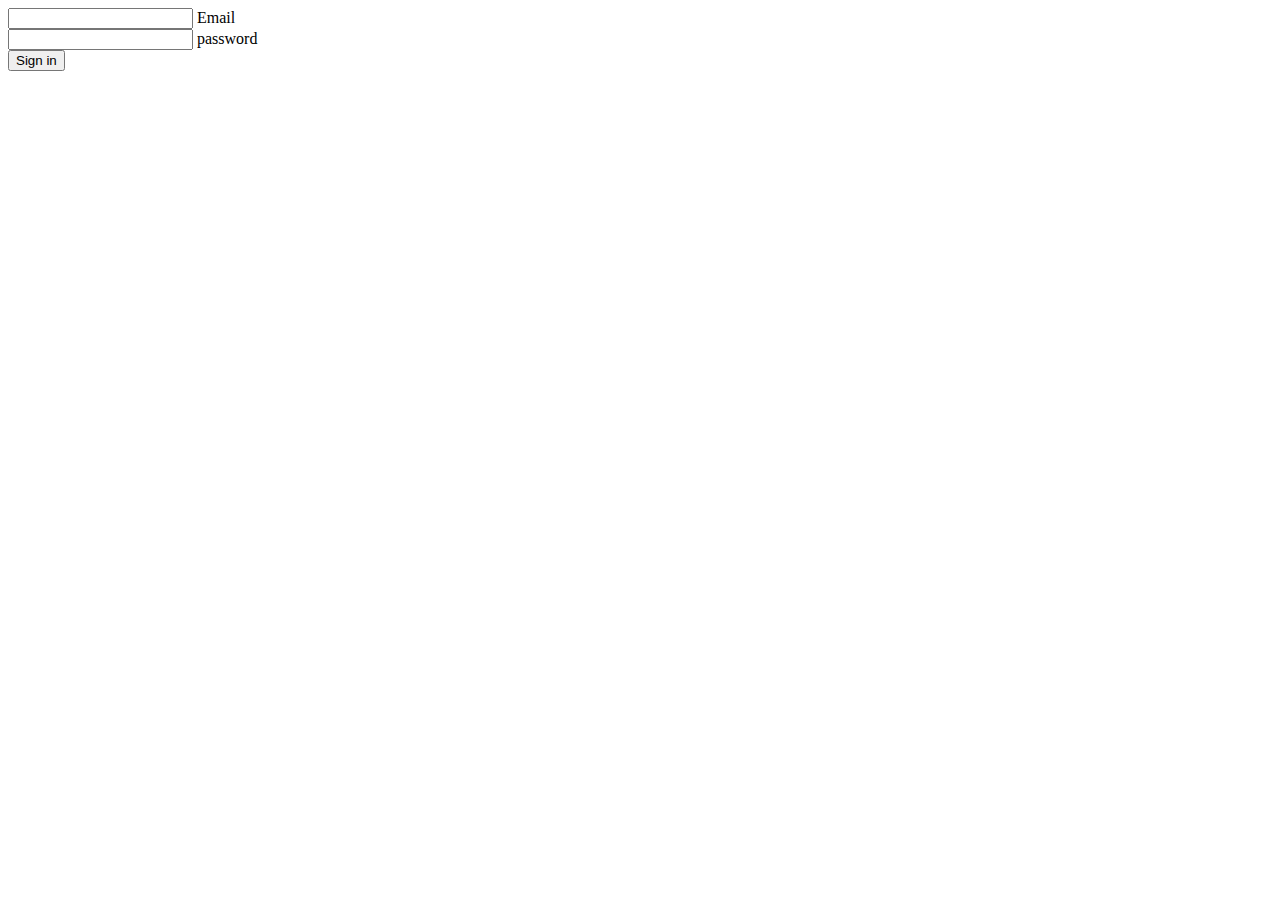
<file: Sign in.html>
<!DOCTYPE html>
<html lang="en">
<head>
    <meta charset="UTF-8">
    <meta http-equiv="X-UA-Compatible" content="IE=edge">
    <meta name="viewport" content="width=device-width, initial-scale=1.0">
    <title>Document</title>
</head>
<body class="signin">
    
    <div class="login_page">
        <form>
            <div class="signin-box">
                <input type="email" name="" required="">
                <label>Email</label>
            </div>
            <div class="signin-box">
                <input type="password" name="" required="">
                <label>password</label>
            </div>
            <button>Sign in</button>
        </form>
    </div>
</body>
</html>
</file>
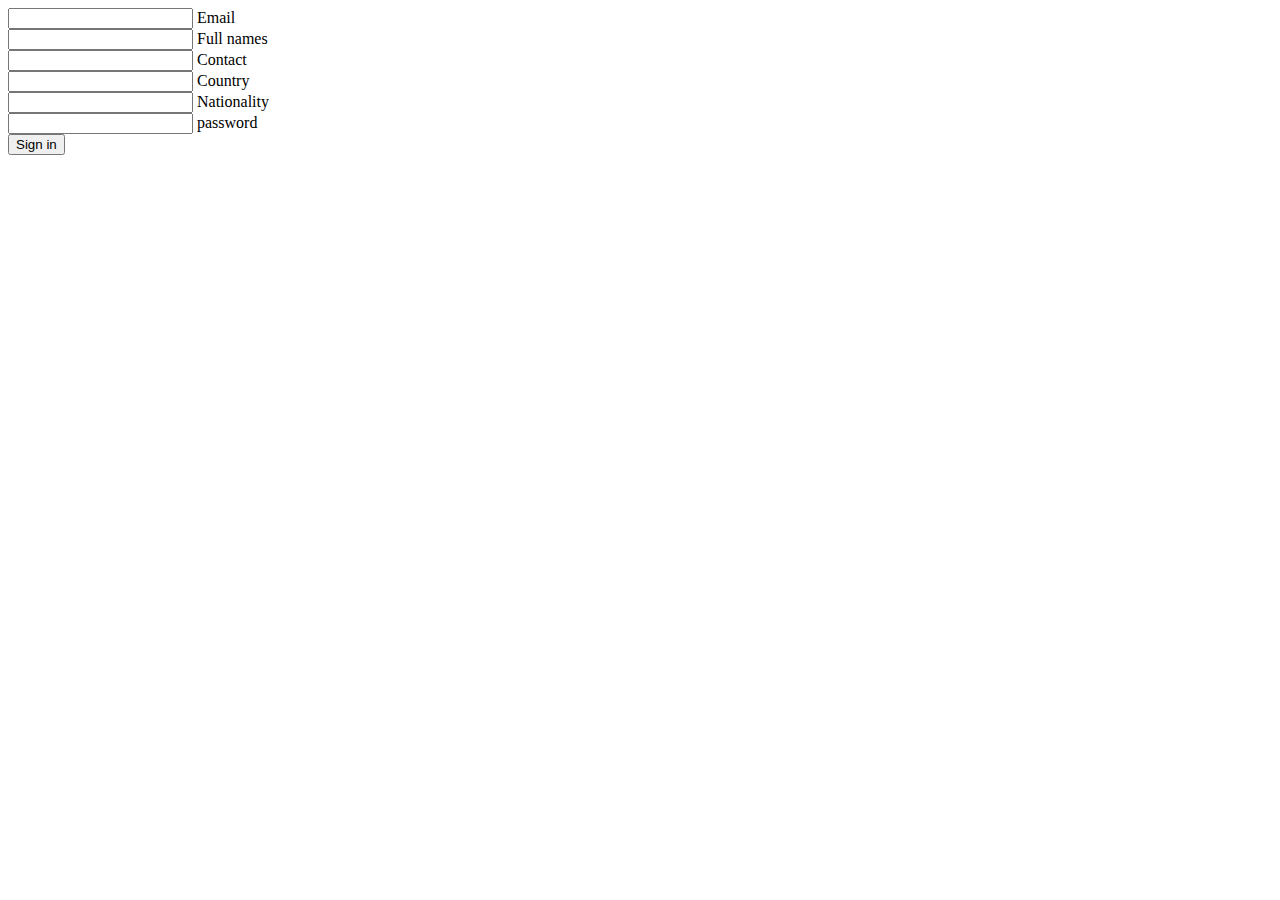
<file: Sign up.html>
<!DOCTYPE html>
<html lang="en">
<head>
    <meta charset="UTF-8">
    <meta http-equiv="X-UA-Compatible" content="IE=edge">
    <meta name="viewport" content="width=device-width, initial-scale=1.0">
    <title>Document</title>
</head>
<body class="signup">
    <div class="register_page">
        <form>
            <div class="signup-box">
                <input type="email" name="" required="">
                <label>Email</label>
            </div>
            <div class="signup-box">
                <input type="text" name="" required="">
                <label>Full names</label>
            </div>
            <div class="signup-box">
                <input type="tel" name=" " pattern="[0-9]{3}-[0-9]{3}-[0-9]{4}" required>
                <label>Contact</label>
            </div>
            <div class="signup-box">
                <input type="text" name="" required="">
                <label>Country</label>
            </div>
            <div class="signup-box">
                <input type="text" name="" required="">
                <label>Nationality</label>
            </div>
            <div class="signin-box">
                <input type="password" name="" required="">
                <label>password</label>
            </div>
            <button>Sign in</button>
        </form>
    </div>
</body>
</html>
</file>
